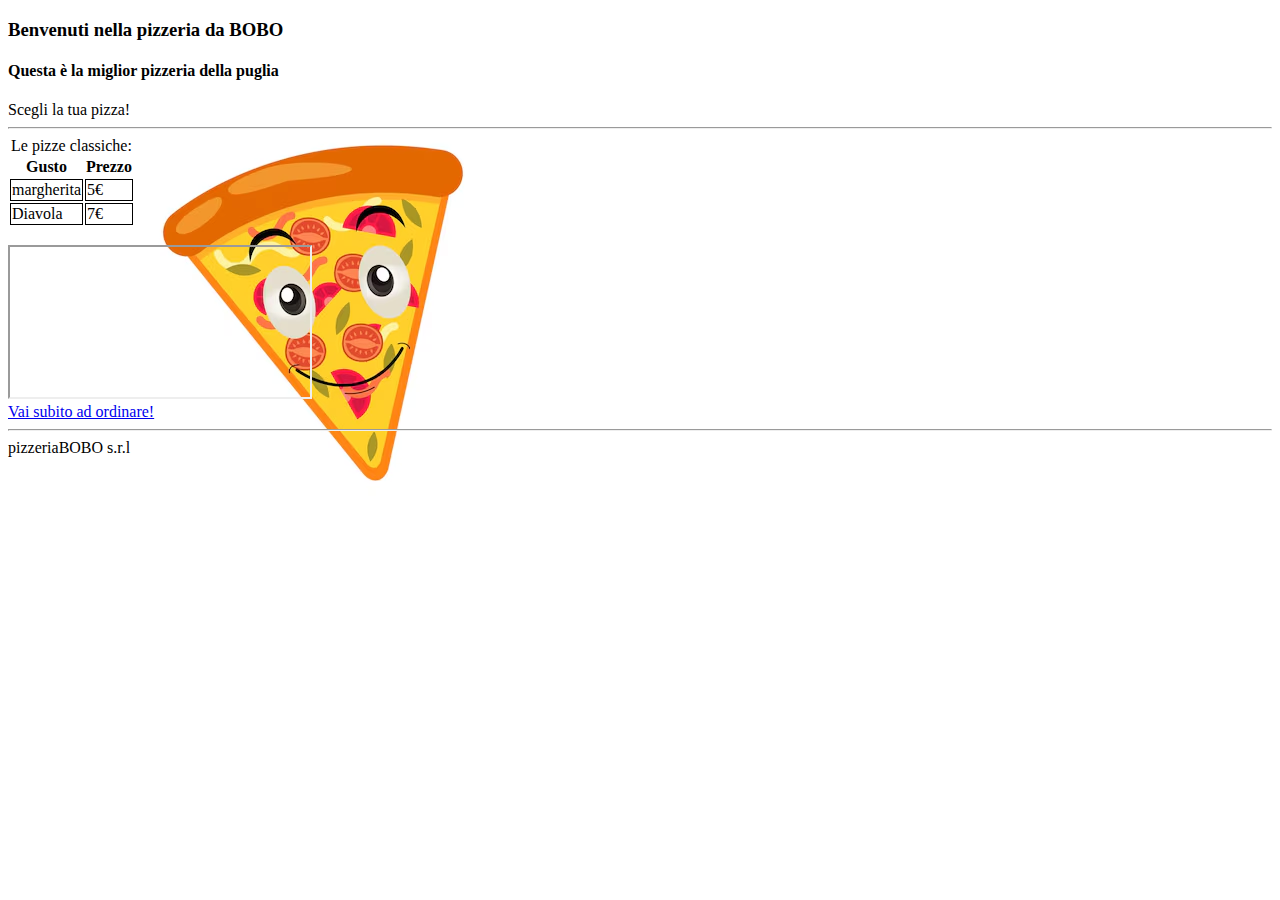
<file: Fatto da me/index.html>
<!DOCTYPE html>
<html lang="en">
<head>
    <meta charset="UTF-8">
    <meta name="viewport" content="width=device-width, initial-scale=1.0">
    <title>Pizzeria</title>
    <link rel="stylesheet" href="style.css">
</head>
<body class="sfondo">
    <header>
    <h3>Benvenuti nella pizzeria da BOBO</h3>
    <h4>Questa è la miglior pizzeria della puglia</h4>
</header>
<main>
    <section>
    Scegli la tua pizza!
    <thead>
        <hr>
        <section>
<table>
    <caption> Le pizze classiche:</caption>
    <tr>
        <th>Gusto</th>
        <th>Prezzo</th>
    </tr>
    </thead>
    <tr>
        <td>margherita</td>
        <td>5€</td>
    </tr>
        
        <td>Diavola</td>
        <td>7€</td>
   
</table>
    </thead>
</section>
</main>
<br>
<aside>
<section>
    <iframe src=https://youtu.be/EHyfRHIbx_8?siaqWjYxNUgGBbVAob title="YouTube video" allowfullscreen></iframe>
</aside>
</section>
    <a href="./ordine.html">Vai subito ad ordinare!</a>
    <hr>
    <footer class="conclusione">
        pizzeriaBOBO s.r.l 
    </footer>
</body>
</html>
</file>
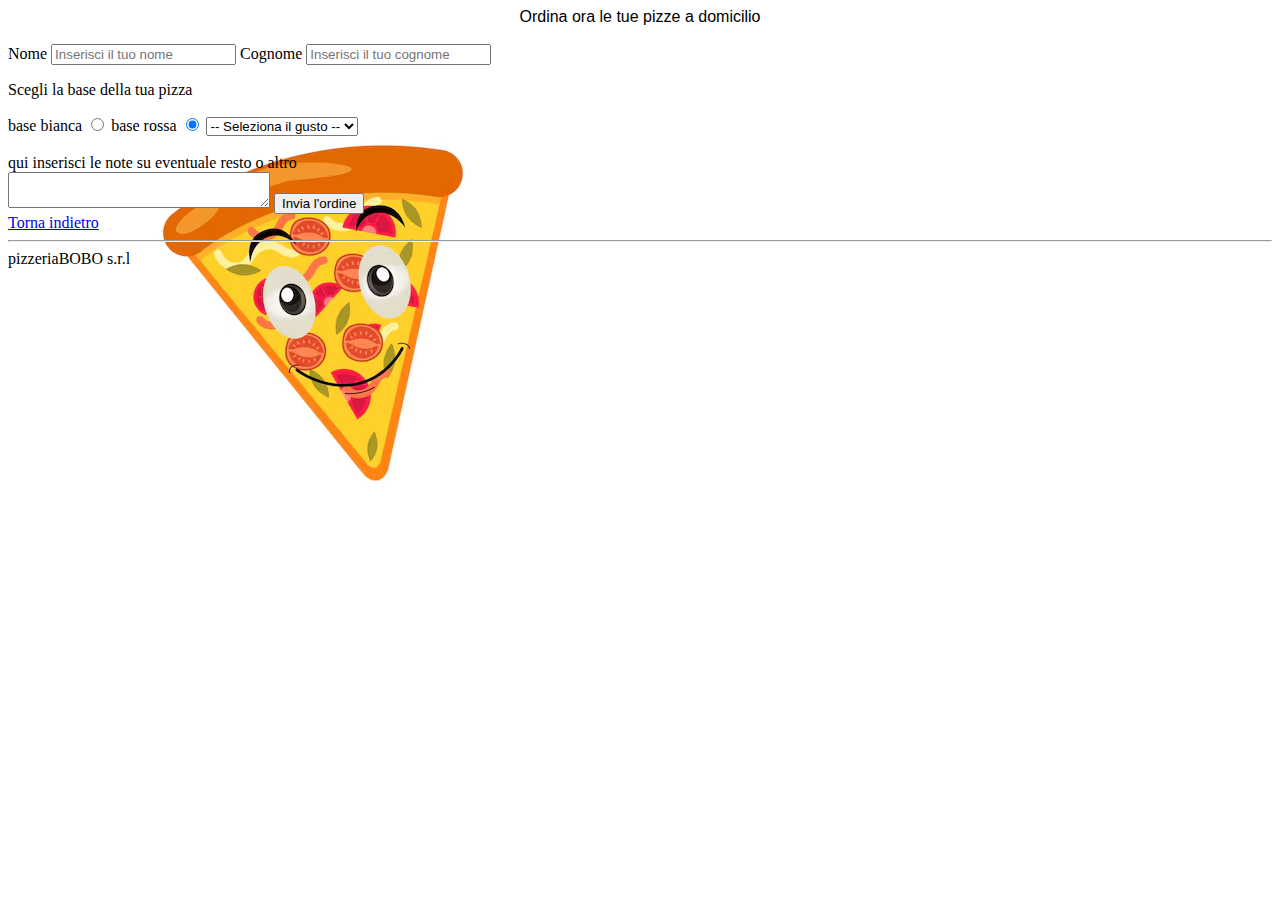
<file: Fatto da me/ordine.html>
<!DOCTYPE html>
<html lang="en">
<head>
    <meta charset="UTF-8">
    <meta name="viewport" content="width=device-width, initial-scale=1.0">
    <title>Document</title>
    <link rel="stylesheet" href="style.css">
</head>
<body class="sfondo">
    <header>
    <div class="pizze">
        Ordina ora le tue pizze a domicilio
    </div>
    <br>
     <main>
    <form>
            
        <label for="nome">Nome</label>
        <input id="nome" type="text" placeholder="Inserisci il tuo nome">
        
        <label for="cognome">Cognome</label>
        <input id="Cognome" type="text"placeholder="Inserisci il tuo cognome">
        
        
        <p>Scegli la base della tua pizza </p>
        <label for="B">base bianca</label>
        <input  id="B" type="radio" name="pizza">
    
        <label for="R">base rossa</label>
        <input checked id="R" type="radio" name="pizza">
    
        <select>
            <option selec value="">-- Seleziona il gusto --</option>
            <option  value="M">margherita</option>
            <option value="D">diavola</option>
        </select>
        <br>
        <br>
        qui inserisci le note su eventuale resto o altro <br>
        <textarea cols="30"></textarea>
    
        <button>Invia l'ordine</button>
    </main>
   
    </form>
    <a href="./index.html">Torna indietro</a>
    <hr>
    </header>
    <footer class="conclusione">
        pizzeriaBOBO s.r.l 
    </footer>
    
</body>
</html>
</file>
<file: Fatto da me/style.css>
.sfondo{
background-repeat: no-repeat;
background-image: url(./immagini/sfondomenu.avif);

}

.pizze{
    font-size: medium;
    font-family: Verdana, Geneva, Tahoma, sans-serif;
text-align: center;
}
td{
    border: 1px solid black;
}
table{
    border-color: black;
}
</file>
